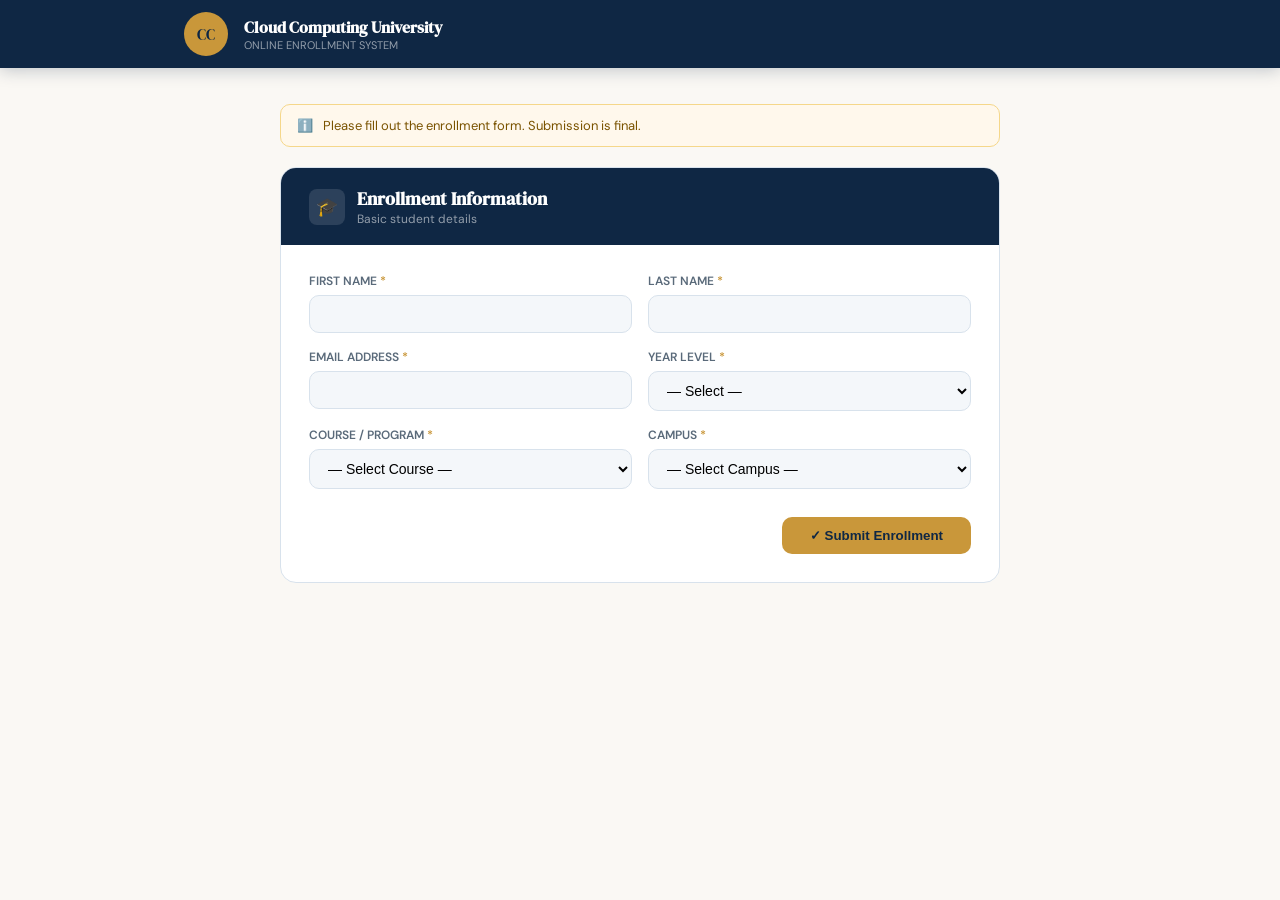
<file: app/frontend/template/enroll.html>
<!DOCTYPE html>
<html lang="en">
<head>
<meta charset="UTF-8">
<meta name="viewport" content="width=device-width, initial-scale=1.0">
<title>Cloud Computing University Enrollment</title>

<link href="https://fonts.googleapis.com/css2?family=DM+Serif+Display&family=DM+Sans&display=swap" rel="stylesheet">
<link rel="stylesheet" href="../static/css/styles.css">
</head>

<body>

<!-- HEADER -->
<header class="site-header">
  <div class="header-inner">
    <div class="logo-mark">CC</div>
    <div class="header-text">
      <h1>Cloud Computing University</h1>
      <p>Online Enrollment System</p>
    </div>
  </div>
</header>

<div class="page-wrap">

  <div class="notice">
    <span class="notice-icon">ℹ️</span>
    <span>Please fill out the enrollment form. Submission is final.</span>
  </div>

  <!-- ENROLLMENT FORM -->
  <form action="/submit" method="POST">

    <div class="card">
      <div class="card-header">
        <div class="card-header-icon">🎓</div>
        <div>
          <h2>Enrollment Information</h2>
          <p>Basic student details</p>
        </div>
      </div>
  
      <div class="card-body">
  
        <!-- NAME (UPDATED) -->
        <div class="form-row cols-2">
          <div class="form-group">
            <label>First Name <span class="req">*</span></label>
            <input type="text" name="first_name" required>
          </div>
  
          <div class="form-group">
            <label>Last Name <span class="req">*</span></label>
            <input type="text" name="last_name" required>
          </div>
        </div>
  
        <!-- EMAIL + YEAR -->
        <div class="form-row cols-2">
          <div class="form-group">
            <label>Email Address <span class="req">*</span></label>
            <input type="email" name="email" required>
          </div>
  
          <div class="form-group">
            <label>Year Level <span class="req">*</span></label>
            <select name="year_level" required>
              <option value="">— Select —</option>
              <option>1st Year</option>
              <option>2nd Year</option>
              <option>3rd Year</option>
              <option>4th Year</option>
            </select>
          </div>
        </div>
  
        <!-- COURSE + CAMPUS -->
        <div class="form-row cols-2">
          <div class="form-group">
            <label>Course / Program <span class="req">*</span></label>
            <select name="course" required>
              <option value="">— Select Course —</option>
              <option>BS Information Technology</option>
              <option>BS Computer Science</option>
              <option>BS Civil Engineering</option>
              <option>BS Business Administration</option>
            </select>
          </div>
  
          <div class="form-group">
            <label>Campus <span class="req">*</span></label>
            <select name="campus" required>
              <option value="">— Select Campus —</option>
              <option>Main Campus – Nabua</option>
              <option>Buhi Campus</option>
              <option>Moon Campus</option>
            </select>
          </div>
        </div>
  
        <!-- SUBMIT -->
        <div class="btn-row">
          <button type="submit" class="btn btn-gold">✓ Submit Enrollment</button>
        </div>
  
      </div>
    </div>
  
  </form>
</div>

</body>
</html>
</file>
<file: app/frontend/static/css/styles.css>
/* RESET */
*, *::before, *::after {
  box-sizing: border-box;
  margin: 0;
  padding: 0;
}

/* VARIABLES */
:root {
  --navy: #0f2744;
  --navy-light: #234d7a;
  --gold: #c9973a;
  --gold-light: #e6b55a;
  --cream: #faf8f4;
  --white: #ffffff;
  --text: #1a1a2e;
  --text-muted: #5a6a7a;
  --border: #d8e2ec;
  --border-focus: #234d7a;
  --input-bg: #f4f7fa;
  --error: #c0392b;
  --error-bg: #fdf2f2;
  --radius: 10px;
  --radius-lg: 16px;
}

/* BASE */
body {
  font-family: 'DM Sans', sans-serif;
  background: var(--cream);
  color: var(--text);
  min-height: 100vh;
}

/* HEADER */
.site-header {
  background: var(--navy);
  position: sticky;
  top: 0;
  z-index: 100;
  box-shadow: 0 2px 16px rgba(15,39,68,.25);
}

.header-inner {
  max-width: 960px;
  margin: 0 auto;
  padding: 0 24px;
  display: flex;
  align-items: center;
  gap: 16px;
  height: 68px;
}

.logo-mark {
  width: 44px;
  height: 44px;
  background: var(--gold);
  border-radius: 50%;
  display: flex;
  align-items: center;
  justify-content: center;
  font-family: 'DM Serif Display', serif;
  font-size: 15px;
  color: var(--navy);
}

.header-text h1 {
  font-family: 'DM Serif Display', serif;
  font-size: 16px;
  color: #fff;
}

.header-text p {
  font-size: 11px;
  color: rgba(255,255,255,.55);
  text-transform: uppercase;
}

/* LAYOUT */
.page-wrap {
  max-width: 760px;
  margin: 0 auto;
  padding: 36px 20px 60px;
}

/* CARD */
.card {
  background: var(--white);
  border-radius: var(--radius-lg);
  border: 1px solid var(--border);
  overflow: hidden;
  margin-bottom: 20px;
}

.card-header {
  background: var(--navy);
  padding: 18px 28px;
  display: flex;
  align-items: center;
  gap: 12px;
}

.card-header-icon {
  width: 36px;
  height: 36px;
  background: rgba(255,255,255,.12);
  border-radius: 8px;
  display: flex;
  align-items: center;
  justify-content: center;
  font-size: 18px;
}

.card-header h2 {
  font-family: 'DM Serif Display', serif;
  font-size: 18px;
  color: #fff;
}

.card-header p {
  font-size: 12px;
  color: rgba(255,255,255,.55);
}

.card-body {
  padding: 28px;
}

/* NOTICE */
.notice {
  background: #fff8ec;
  border: 1px solid #f5d78a;
  border-radius: var(--radius);
  padding: 12px 16px;
  font-size: 13px;
  color: #7a5300;
  margin-bottom: 20px;
  display: flex;
  gap: 10px;
}

/* FORM */
.form-row {
  display: grid;
  gap: 16px;
  margin-bottom: 16px;
}

.form-row.cols-1 { grid-template-columns: 1fr; }
.form-row.cols-2 { grid-template-columns: 1fr 1fr; }

.form-group {
  display: flex;
  flex-direction: column;
  gap: 6px;
}

.form-group label {
  font-size: 12px;
  font-weight: 600;
  color: var(--text-muted);
  text-transform: uppercase;
}

.form-group label .req {
  color: var(--gold);
}

/* INPUTS */
.form-group input,
.form-group select {
  padding: 10px 14px;
  background: var(--input-bg);
  border: 1.5px solid var(--border);
  border-radius: var(--radius);
  font-size: 14px;
  outline: none;
}

.form-group input:focus,
.form-group select:focus {
  border-color: var(--border-focus);
  background: #fff;
}

/* BUTTONS */
.btn-row {
  display: flex;
  justify-content: flex-end;
  margin-top: 28px;
}

.btn-gold {
  padding: 11px 28px;
  background: var(--gold);
  color: var(--navy);
  border: none;
  border-radius: var(--radius);
  font-weight: 600;
  cursor: pointer;
}

.btn-gold:hover {
  background: var(--gold-light);
}

/* MOBILE */
@media (max-width: 600px) {
  .form-row.cols-2 {
    grid-template-columns: 1fr;
  }

  .header-text p {
    display: none;
  }

  .card-body {
    padding: 20px;
  }
}
</file>
